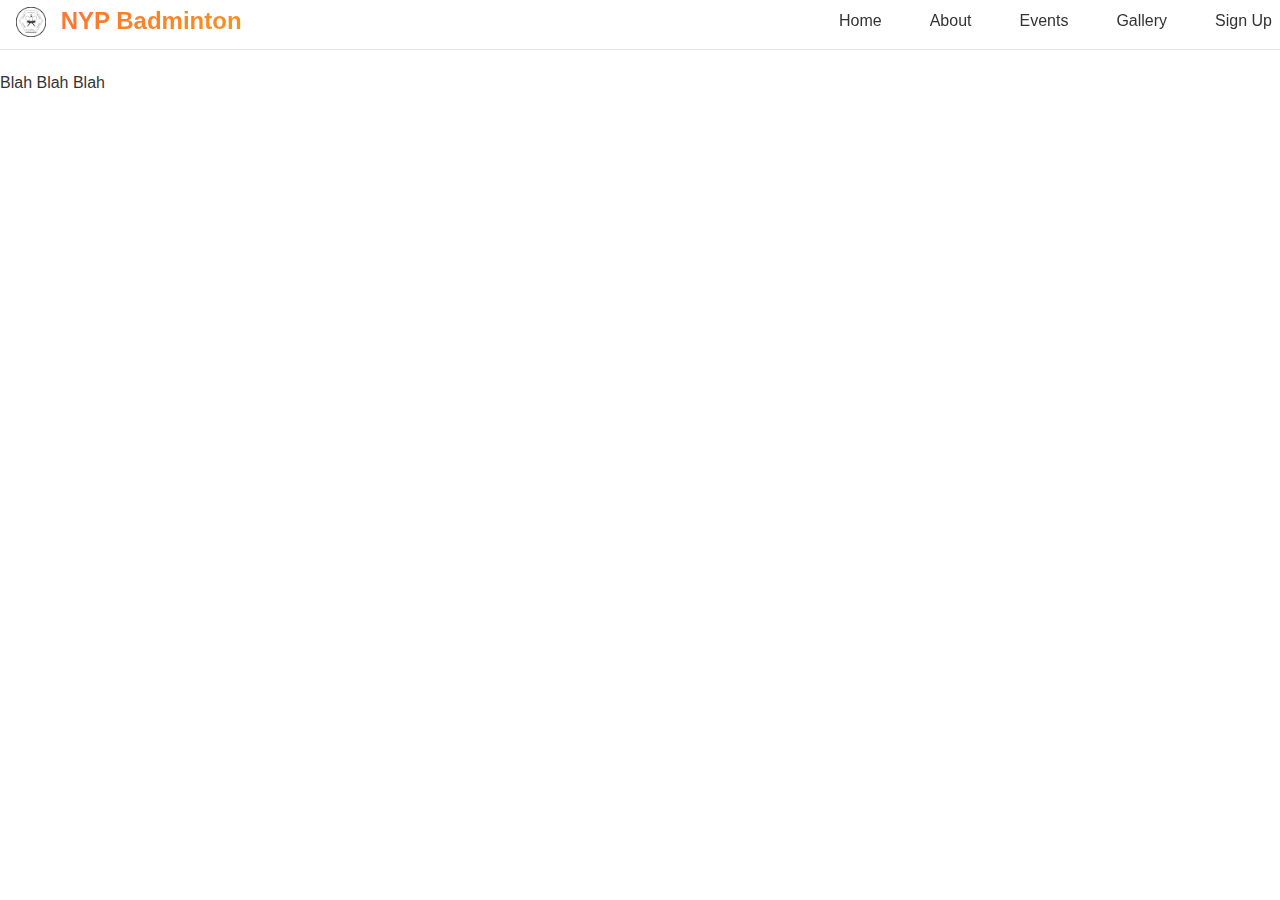
<file: index.html>
<!DOCTYPE html>
<html lang="en">

<head>
    <meta charset="UTF-8" />
    <meta name="viewport" content="width=device-width, initial-scale=1.0" />
    <title>Home</title>

    <link href="https://cdn.jsdelivr.net/npm/bootstrap@5.3.0/dist/css/bootstrap.min.css" rel="stylesheet" />
    <link rel="stylesheet" href="https://cdn.jsdelivr.net/npm/bootstrap-icons@1.10.5/font/bootstrap-icons.css" />
    <link href="css/styles.css" rel="stylesheet" />
    <link href="css/home.css" rel="stylesheet" />
    <link href="css/header.css" rel="stylesheet" />
</head>

<body style="margin:0; display:flex; flex-direction:column; height:100vh;">
    <div id="header-placeholder" style="flex:0 0 auto; height:70px;"></div>

    <main>
        Blah Blah Blah
    </main>

    <script src="https://cdn.jsdelivr.net/npm/bootstrap@5.3.0/dist/js/bootstrap.bundle.min.js"></script>
    <script>
        fetch('header.html')
            .then(r => r.text())
            .then(html => {
                document.getElementById('header-placeholder').innerHTML = html;
            });
    </script>
</body>

</html>
</file>
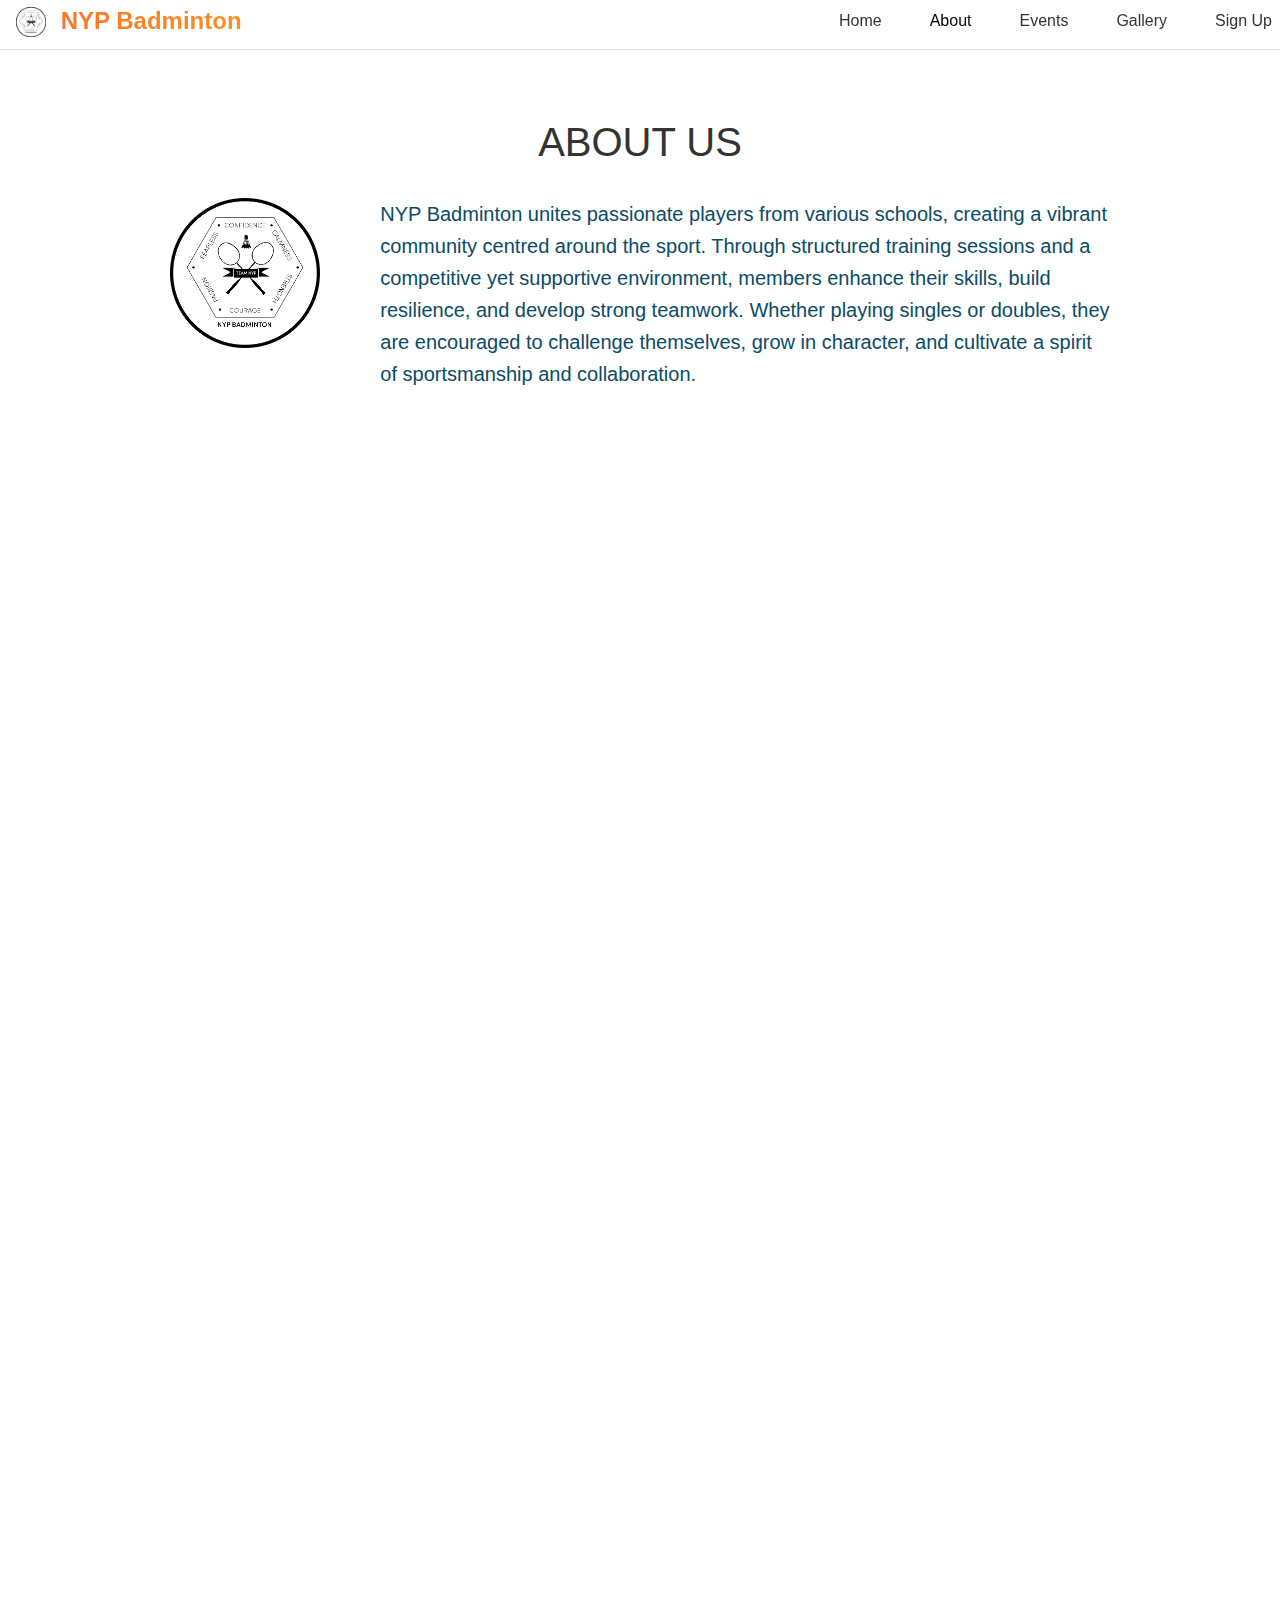
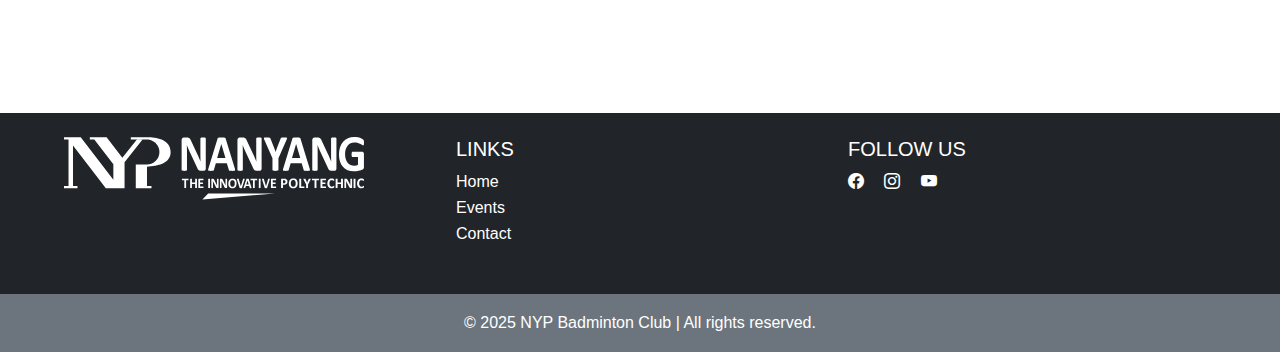
<file: about.html>
<!DOCTYPE html>
<html lang="en">

<head>
    <meta charset="UTF-8" />
    <meta name="viewport" content="width=device-width, initial-scale=1.0" />
    <title>About</title>

    <link href="https://cdn.jsdelivr.net/npm/bootstrap@5.3.0/dist/css/bootstrap.min.css" rel="stylesheet" />
    <link rel="stylesheet" href="https://cdn.jsdelivr.net/npm/bootstrap-icons@1.10.5/font/bootstrap-icons.css" />
    <link href="css/styles.css" rel="stylesheet" />
    <link href="css/about.css" rel="stylesheet" />
    <link href="css/header.css" rel="stylesheet" />
    <link href="css/footer.css" rel="stylesheet" />

</head>

<body style="margin:0; display:flex; flex-direction:column; height:100vh;">
    <div id="header-placeholder" style="flex:0 0 auto; height:70px;"></div>

    <main>
        <div class="container-fluid fade-in-element px-5" style="max-width:1000px">
            <h1 class="text-center mt-5 fade-in-element">ABOUT US</h1>
        </div>
        <section id="about" class="py-4">
            <div class="container">
                <div class="row justify-content-center align-items-start gx-4 pb-4">
                    <div class="col-auto fade-in-element">
                        <img src="Resources/Badminton Logo Transparent.png" alt="NYP Badminton Logo" class="img-fluid"
                            width="150">
                    </div>

                    <div class="col-12 col-md-8 pt-4 pt-md-0 ps-5 fade-in-element">
                        <p class="lead theme-text mb-0" id="about-text">
                            NYP Badminton unites passionate players from various schools, creating a vibrant community
                            centred around the sport. Through structured training sessions and a competitive yet
                            supportive environment, members enhance their skills, build resilience, and develop strong
                            teamwork. Whether playing singles or doubles, they are encouraged to challenge themselves,
                            grow in character, and cultivate a spirit of sportsmanship and collaboration.
                        </p>
                    </div>
                    <div class="ratio ratio-4x3 mt-5 px-0 fade-in-element" style="max-width: 1000px;">
                        <iframe src="https://www.youtube.com/embed/fOfyX3wj_s8" title="NYP badminton 2013 Montage"
                            frameborder="0"
                            allow="accelerometer; autoplay; clipboard-write; encrypted-media; gyroscope; picture-in-picture; web-share"
                            allowfullscreen>
                        </iframe>
                    </div>
                </div>
            </div>
        </section>
        <div class="container-fluid fade-in-element py-5" style="background-color: #0A4B65;">
            <div class="container">
                <div class="row 
                row-cols-1 row-cols-md-2 
                justify-content-center align-items-center 
                g-4">

                    <div class="col-12 col-s-auto d-flex justify-content-center">
                        <img src="Resources/Group.jpeg" alt="Group Photo" class="img-fluid rounded-4 fade-in-element"
                            style="width:100%; max-width:500px;">
                    </div>

                    <div class="col text-center text-white text-md-start">
                        <h2 class="lead fst-italic mb-3 fade-in-element">
                            What are you waiting for? Join us now!
                        </h2>
                        <a href="signup.html" class="btn btn-primary fade-in-element">
                            SIGN UP
                        </a>
                    </div>
                </div>
            </div>
        </div>
    </main>
    <div id="footer-placeholder" style="flex:0 0 auto;"></div>
    <script src="https://cdn.jsdelivr.net/npm/bootstrap@5.3.0/dist/js/bootstrap.bundle.min.js"></script>
    <script src="js/script.js"></script>

</body>

</html>
</file>
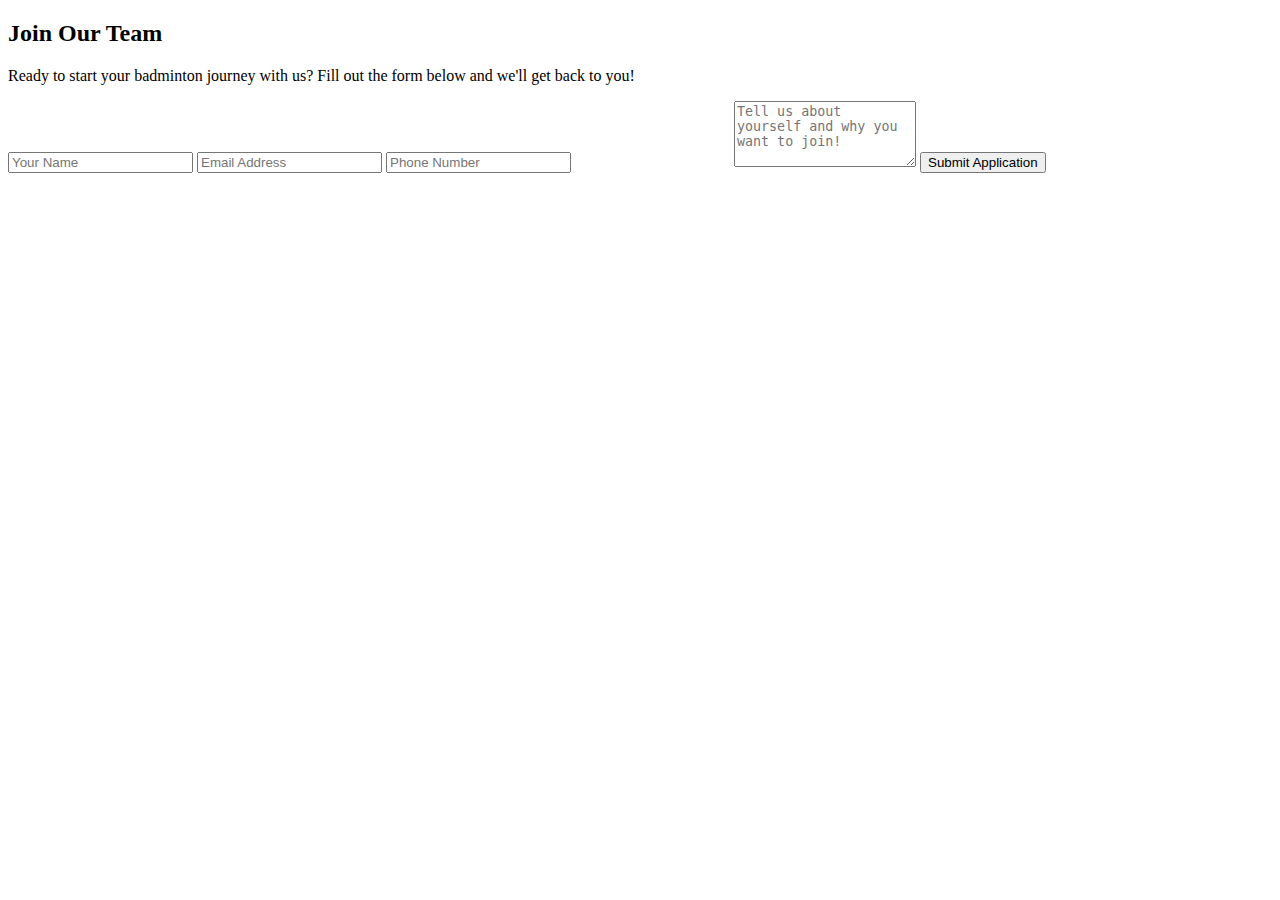
<file: join.html>
<!DOCTYPE html>
<html lang="en">

<head>
    <meta charset="UTF-8">
    <meta name="viewport" content="width=device-width, initial-scale=1.0">
    <title>NYP Badminton</title>
    <link href="css/index.css" rel="stylesheet">
</head>

<body>
    

    <section id="join" class="join fade-in">
        <div class="container">
            <h2 class="section-title">Join Our Team</h2>
            <p>Ready to start your badminton journey with us? Fill out the form below and we'll get back to you!</p>
            <form class="join-form">
                <input type="text" placeholder="Your Name" required>
                <input type="email" placeholder="Email Address" required>
                <input type="tel" placeholder="Phone Number" required>
                <select
                    style="padding: 15px; border: none; border-radius: 10px; background: rgba(255, 255, 255, 0.1); color: white; backdrop-filter: blur(10px); border: 1px solid rgba(255, 255, 255, 0.2);">
                    <option value="" style="color: #333;">Experience Level</option>
                    <option value="beginner" style="color: #333;">Beginner</option>
                    <option value="intermediate" style="color: #333;">Intermediate</option>
                    <option value="advanced" style="color: #333;">Advanced</option>
                </select>
                <textarea rows="4" placeholder="Tell us about yourself and why you want to join!"></textarea>
                <button type="submit">Submit Application</button>
            </form>
        </div>
    </section>

    

    <script src="js/index.js"></script>
</body>

</html>
</file>
<file: css/styles.css>
@font-face {
    font-family: 'Freshman';
    src: url('../fonts/freshman/Freshman.ttf') format('truetype');
}

@font-face {
    font-family: 'Varela';
    src: url('../fonts/varela/Varela-Regular.ttf') format('truetype');
}

* {
    margin: 0;
    padding: 0;
    box-sizing: border-box;
}

body {
    font-family: 'Inter', -apple-system, BlinkMacSystemFont, sans-serif;
    line-height: 1.6;
    color: #333;
    overflow-x: hidden;
}

.container {
    max-width: 1200px;
    margin: 0 auto;
    padding: 0 20px;
}

#header-placeholder {
    height: 70px;
}

.fade-in-element {
    opacity: 0;
    transform: translateY(20px);
    transition: opacity 0.6s ease-out, transform 0.6s ease-out;
}

.fade-in-element.visible {
    opacity: 1;
    transform: none;
}
</file>
<file: css/home.css>
@font-face {
    font-family: 'Freshman';
    src: url('../fonts/freshman/Freshman.ttf') format('truetype');
}

@font-face {
    font-family: 'Varela';
    src: url('../fonts/varela/Varela-Regular.ttf') format('truetype');
}

.title {
    font-family: 'Freshman', sans-serif;
}

.lead {
    font-family: 'Varela', sans-serif;
    color: #0A4B65;
}

.btn-primary {
    background-color: white;
    border: #0A4B65 solid 2px;
    color: #0A4B65;
    padding: 10px 20px;

    transition:
        transform 0.2s ease,
        background-color 0.2s ease,
        color 0.2s ease,
        border-color 0.2s ease;
    transform-origin: center;
}

.btn-primary:hover {
    background-color: #0A4B65;
    color: white;
    border-color: #0A4B65;

    transform: scale(1.05);
}

.btn-secondary {
    background-color: #0A4B65;
    color: white;
    border-color: white;

    padding: 10px 20px;

    transition:
        transform 0.2s ease,
        background-color 0.2s ease,
        color 0.2s ease,
        border-color 0.2s ease;
    transform-origin: center;
}

.btn-secondary:hover {
    background-color: white;
    border: #0A4B65 solid 2px;
    color: #0A4B65;

    transform: scale(1.05);
}

.img-fluid {
    border-radius: 20px;
}
</file>
<file: css/header.css>
header {
    position: fixed;
    top: 0;
    width: 100%;
    background: rgba(255, 255, 255, 0.95);
    backdrop-filter: blur(10px);
    z-index: 1000;
    transition: all 0.3s ease;
    border-bottom: 1px solid rgba(0, 0, 0, 0.1);
    height: 50px;
    align-content: center;
}

header nav {
    display: flex;
    flex-direction: row;
    justify-content: space-between;
    align-items: center;
}

.logo {
    font-size: 1.5rem;
    font-weight: 700;
    background: linear-gradient(135deg, #ff6b35, #f7931e);
    -webkit-background-clip: text;
    -webkit-text-fill-color: transparent;
    background-clip: text;
}

.nav-links {
    display: flex;
    list-style: none;
    gap: 2rem;
}

.nav-links a {
    text-decoration: none;
    color: #333;
    font-weight: 500;
    transition: all 0.3s ease;
    position: relative;
}

.nav-links a:hover {
    color: #ff6b35;
    transform: translateY(-2px);
}

.nav-links a::after {
    content: '';
    position: absolute;
    bottom: -5px;
    left: 0;
    width: 0;
    height: 2px;
    background: linear-gradient(135deg, #ff6b35, #f7931e);
    transition: width 0.3s ease;
}

.nav-links a:hover::after {
    width: 100%;
}

@media (max-width: 768px) {
    .nav-links {
        display: none;
    }
}
</file>
<file: css/about.css>
.theme-text {
    color: #0A4B65;
}
</file>
<file: css/footer.css>
body {
    min-height:100vh;
    margin:0;
}


footer {
    min-height: 50px;
    display: block;
    width: 100%;
    margin: 0 auto
    

    
}
body {
    display: flex;
    flex-direction: column;
}
main {
    flex: 1;
}
#footer-links { 
    text-align: center !important;
}
#social-media-links {
    text-align: center;
}
</file>
<file: css/index.css>
.title {
    font-family: 'Freshman', sans-serif;
}

.lead {
    font-family: 'Varela', sans-serif;
    color: #0A4B65;
}

.btn-primary {
    background-color: white;
    border: #0A4B65 solid 2px;
    color: #0A4B65;
    padding: 10px 20px;

    transition:
        transform 0.2s ease,
        background-color 0.2s ease,
        color 0.2s ease,
        border-color 0.2s ease;
    transform-origin: center;
}

.btn-primary:hover {
    background-color: #0A4B65;
    color: white;
    border-color: #0A4B65;
    transform: scale(1.05);
}

.btn-primary:active {
    background-color: #083c50 !important;
    color: rgb(158, 158, 158) !important;
    border-color: #0A4B65 !important;
    transform: scale(0.9);
}

.btn-secondary {
    background-color: #0A4B65;
    color: white;
    border-color: white;
    padding: 10px 20px;
    transition:
        transform 0.2s ease,
        background-color 0.2s ease,
        color 0.2s ease,
        border-color 0.2s ease;
    transform-origin: center;
}

.btn-secondary:hover {
    background-color: white;
    border: #0A4B65 solid 2px;
    color: #0A4B65;
    transform: scale(1.05);
}

.btn-secondary:active {
    background-color: rgb(158, 158, 158) !important;
    color: oklch(38.831% 0.07418 231.503) !important;
    border-color: #0A4B65 !important;
    transform: scale(0.9);
}

.img-fluid {
    border-radius: 20px;
}

.training-img {
    width: 100%;
    height: 250px;
    object-fit: cover;
    transition: all 0.3s ease;
}

.training-img:hover {
    transform: translateY(-6px);
    box-shadow: 0 6px 20px rgba(0, 0, 0, 0.5);
}


#events-container .card {
    border: 1px solid #e9ecef;
    border-radius: 12px;
    transition: all 0.3s ease;
    background-color: #fff;
}

#events-container .card:hover {
    transform: translateY(-6px);
    box-shadow: 0 6px 20px rgba(0, 0, 0, 0.1) !important;
}

#events-container .card-title {
    font-family: 'Varela', sans-serif;
    font-weight: 700;
    color: #0A4B65;
    margin-bottom: 0.75rem;
}

#events-container .card-text {
    color: #495057;
    font-size: 0.95rem;
    line-height: 1.6;
}

#events-container .card-text .bi {
    color: #145374;
    vertical-align: middle;
    font-size: 1.1rem;
}

#events-container .card-text small {
    color: #6c757d;
    display: flex;
    align-items: center;
}
</file>
